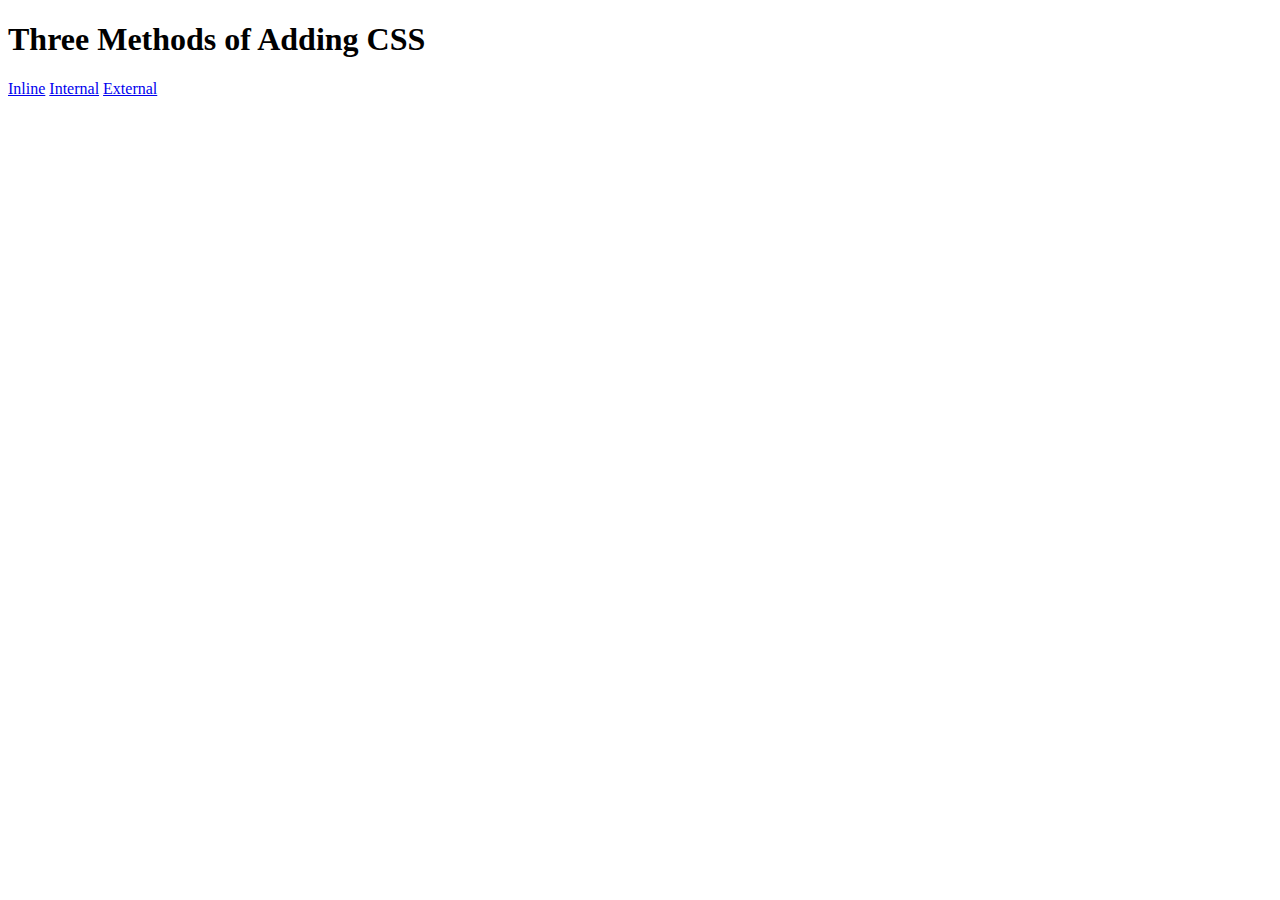
<file: CSS/5.1. Adding CSS/index.html>
<!DOCTYPE html>
<html lang="en">

<head>
  <meta charset="UTF-8">
  <title>Adding CSS</title>
</head>

<body>
  <h1>Three Methods of Adding CSS</h1>
  <!-- Create 3 Links to The 3 Webpages: inline, internal and external -->
  <a href="./inline.html">Inline</a>
  <a href="./internal.html">Internal</a>
  <a href="./external.html">External</a>
</body>

</html>
</file>
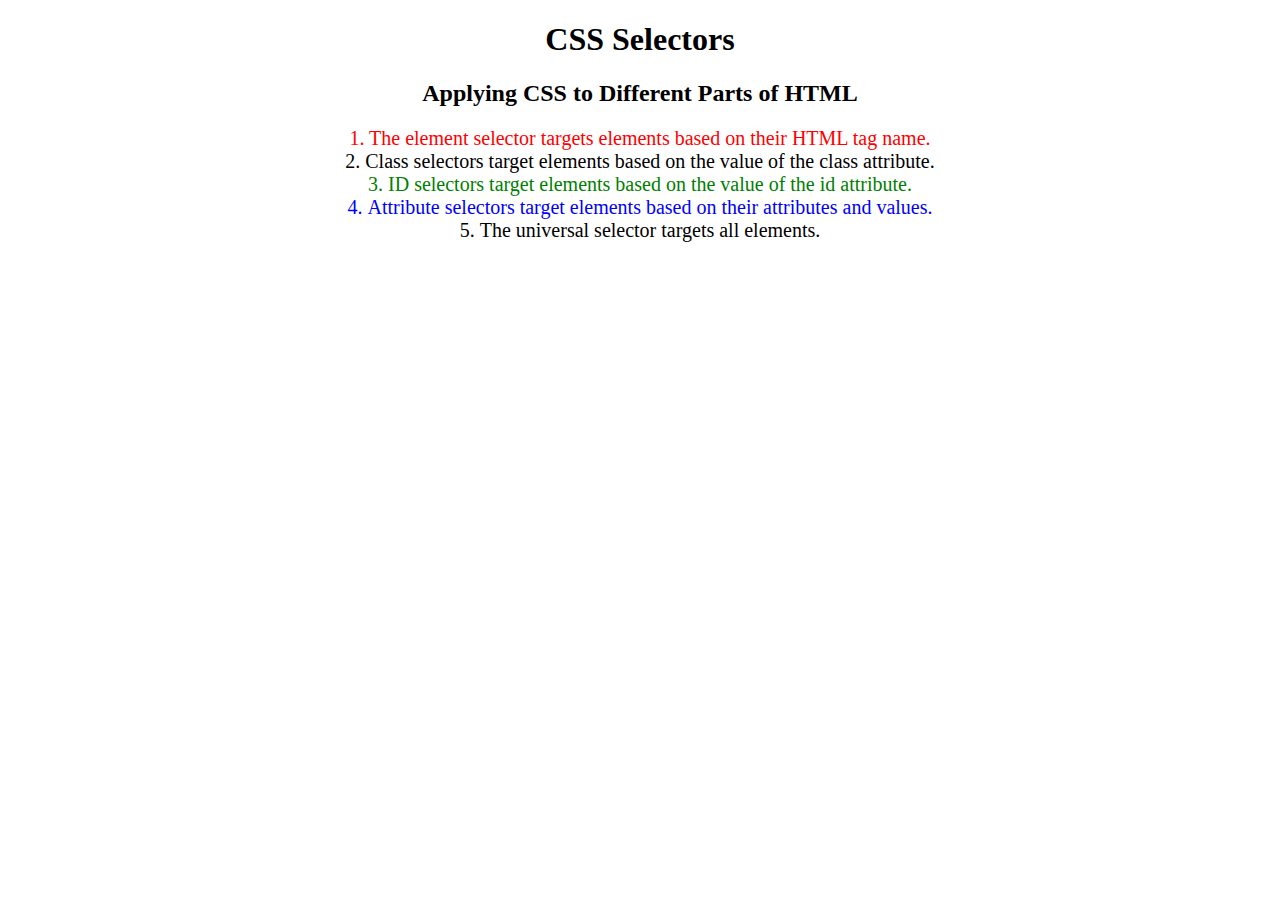
<file: CSS/5.3 CSS Selectors/index.html>
<!DOCTYPE html>
<html lang="en">

<head>
  <meta charset="UTF-8">
  <title>CSS Selectors</title>
  <link rel="stylesheet" href="./style.css" />
</head>

<body>
  <h1>CSS Selectors</h1>
  <h2>Applying CSS to Different Parts of HTML</h2>
  <!-- TODO 1: Set the CSS for all paragraph tags to "color: red" -->
  <p class="note">1. The element selector targets elements based on their HTML tag name.</p>

  <ol>
    <!-- TODO 2: Set the CSS for all elements with a class of "note" to "font-size: 20px" -->
    <li class="note" value="2">Class selectors target elements based on the value of the class attribute.</li>

    <!-- TODO 3: Set the CSS for the element with an id of "id-selector-demo" to "color: green" -->
    <li class="note" id="id-selector-demo" value="3">ID selectors target elements based on the value of the id
      attribute.</li>

    <!-- TODO 4: Set the CSS for the li elements that have the "value" attribute set to "4" to have "color: blue" -->
    <li class="note" value="4">Attribute selectors target elements based on their attributes and values.</li>

    <!-- TODO 5: Set all elements to have "text-align: center" -->
    <li class="note" value="5">The universal selector targets all elements.</li>
  </ol>
</body>

</html>
</file>
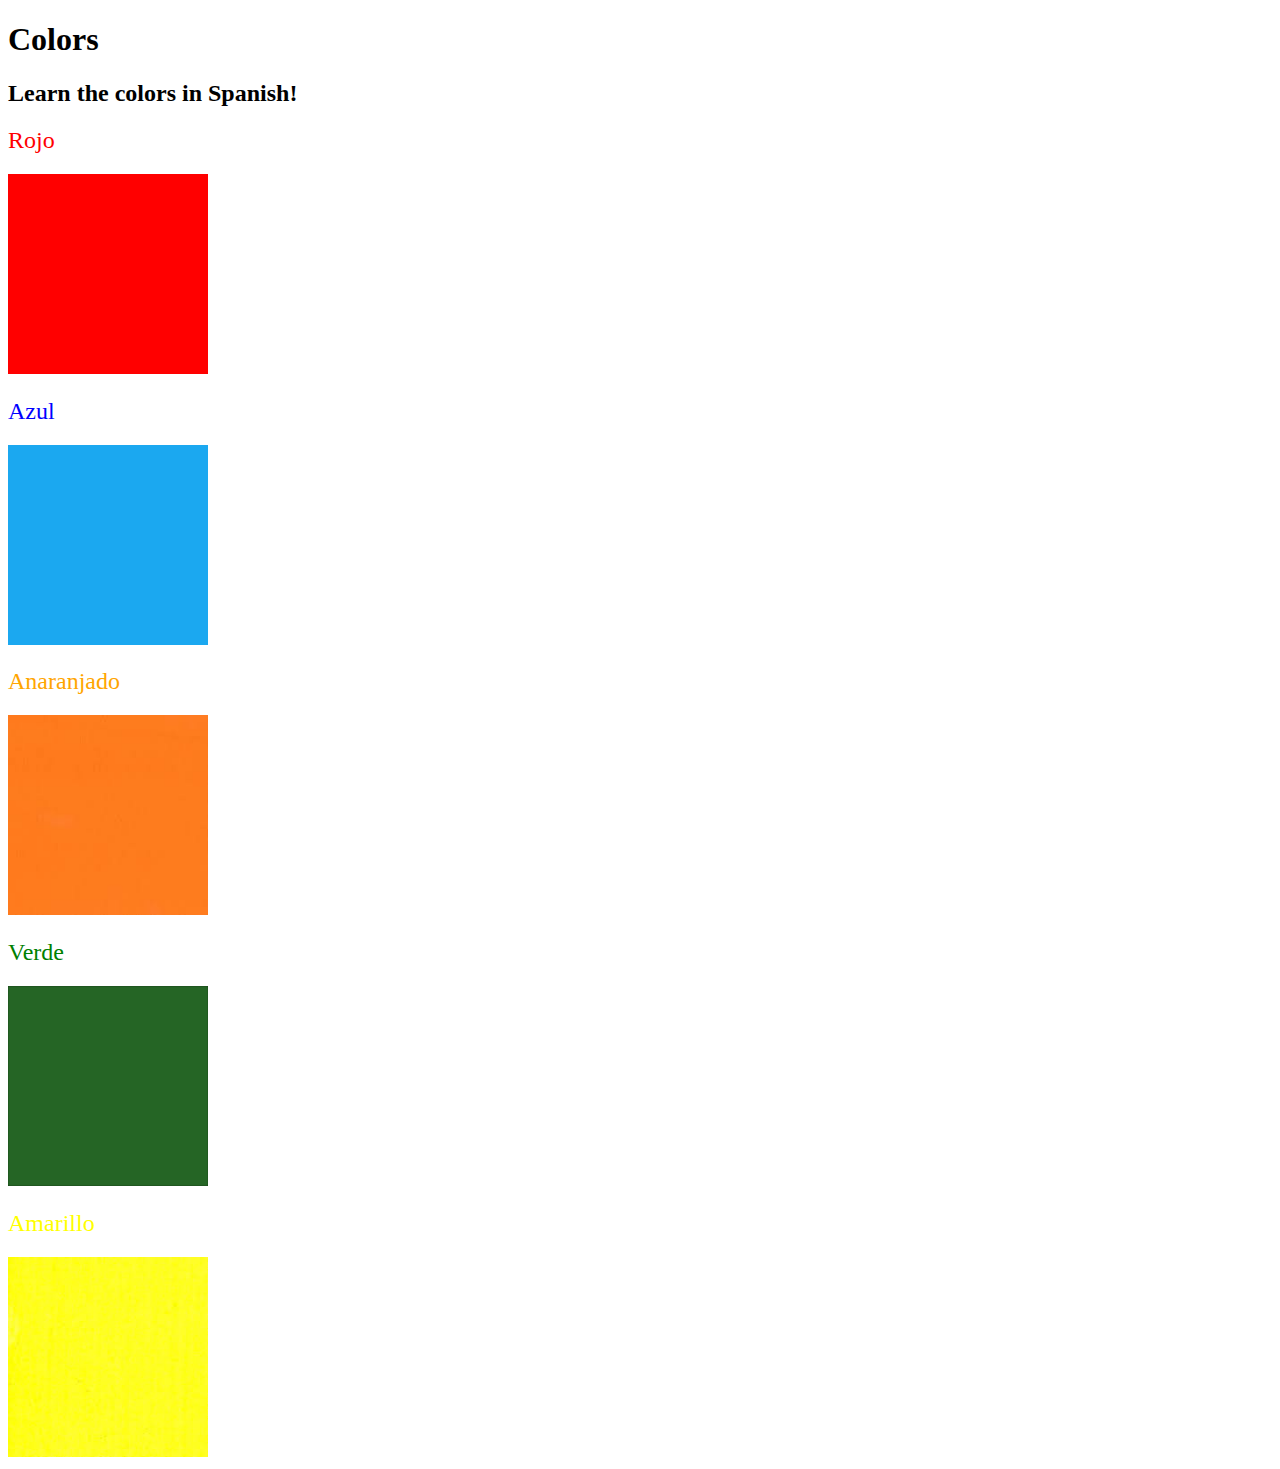
<file: CSS/5.4 Color Vocab Project/index.html>
<!DOCTYPE html>
<html lang="en">
  <head>
    <meta charset="UTF-8" />
    <title>Spanish Vocabulary</title>
    <link rel="stylesheet" href="./style.css" />
  </head>

  <body>
    <h1>Colors</h1>
    <h2>Learn the colors in Spanish!</h2>
    <h2 class="color-title" id="red">Rojo</h2>
    <img src="./assets/images/red.png" alt="red" />

    <h2 class="color-title" id="blue">Azul</h2>
    <img src="./assets/images/blue.png" alt="blue" />

    <h2 class="color-title" id="orange">Anaranjado</h2>
    <img src="./assets/images/orange.png" alt="orange" />

    <h2 class="color-title" id="green">Verde</h2>
    <img src="./assets/images/green.png" alt="green" />

    <h2 class="color-title" id="yellow">Amarillo</h2>
    <img src="./assets/images/yellow.png" width="200px" height="200px" alt="yellow" />
  </body>
</html>

<!-- 
TODOs
IMPORTANT: You should not need to make ANY CHANGES to index.html
All code should be written in your CSS file.

1. Create a CSS file and incorporate it as an external stylesheet.
2. Use CSS to style each of the color titles to meaning. 
Hint: Use the id to help if you don't know the words in spanish.
3. Use CSS to change all the color titles to have "font-weight: normal;"
4. Use CSS (not HTML) to make all the images 200px heigh and 200px wide. 
Hint: 
https://developer.mozilla.org/en-US/docs/Web/CSS/height
https://developer.mozilla.org/en-US/docs/Web/CSS/width
-->
</file>
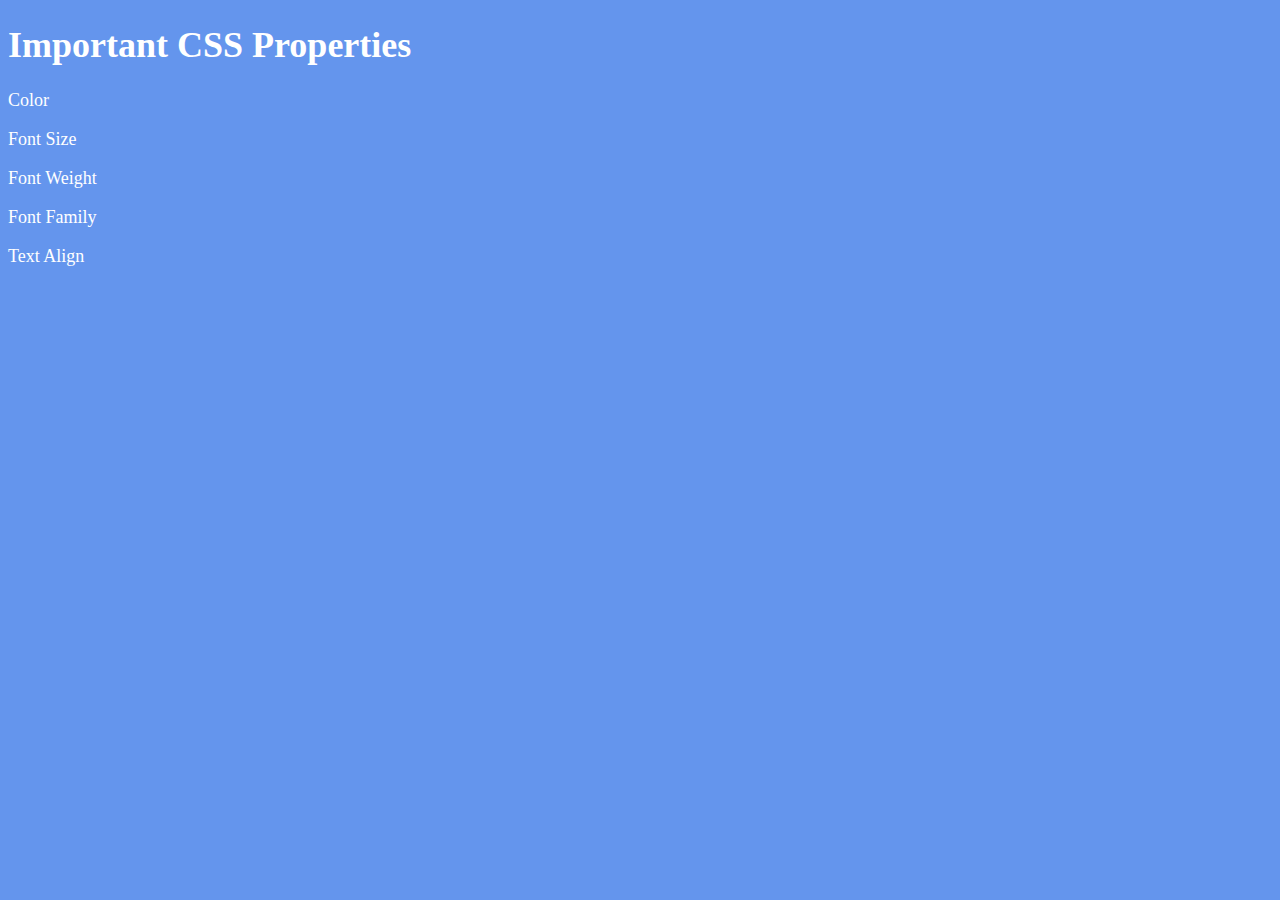
<file: CSS/6.1 Font Properties/index.html>
<!DOCTYPE html>
<html lang="en">

<head>
  <meta charset="UTF-8">
  <title>CSS Properties</title>
  <style>
    body {
      background-color: cornflowerblue;
      color: white;
      font-size: 18px;
    }

    /* Don't change the CSS above, add Your CSS below */

    
  </style>
</head>

<body>
  <h1>Important CSS Properties</h1>
  <p>Color</p>
  <p>Font Size</p>
  <p>Font Weight</p>
  <p>Font Family</p>
  <p>Text Align</p>

  <!-- TODOs
  1. Change the color of <p>Color</p> to "coral" color.
  2. Change the font size of <p>Font Size</p> to 2X the size of the root font size.
  3. Change the font weight of <p>Font Weight</p> to 900.
  4. Change the font family of <p>Font Family</p> to the Google font Caveat with regular (400) font weight.
  Link: https://fonts.google.com/specimen/Caveat
  5. Change the <p>Text Align</p> to right align.
  6. Change the the root (html element) font size to 30px -->
</body>

</html>
</file>
<file: CSS/5.3 CSS Selectors/style.css>
ol {
  margin-left: -40px;
  margin-top: -20px;
  list-style-position: inside;
}

p{
  color: red;
}

.note{
  font-size: 20px;
}
#id-selector-demo{
  color: green;
}
li[value="4"]{
  color: blue;
}
*{
  text-align: center;
}

/* Write your CSS below, don't change the rules above. */
</file>
<file: CSS/5.4 Color Vocab Project/style.css>
img{
    width: 200px;
    height: 200px;
}

.color-title{
    font-weight: normal;
}

#red{
    color: red;
}

#blue{
    color: blue;
}

#orange{
    color: orange;
}

#green{
    color: green;
}
#yellow{
    color: yellow;
}
</file>
